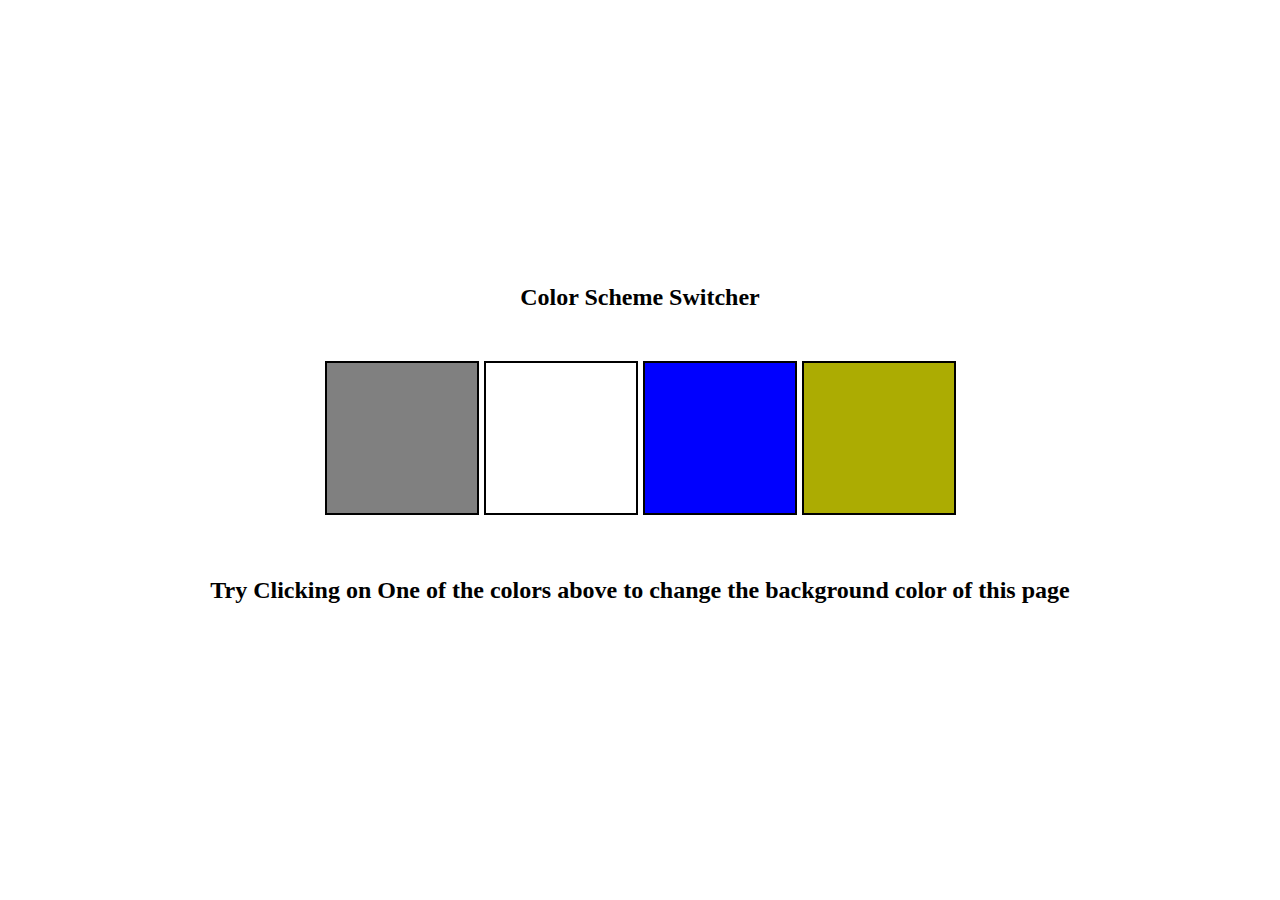
<file: project_1_color-changer/index.html>
<!DOCTYPE html>
<html lang="en">
<head>
    <meta charset="UTF-8">
    <meta name="viewport" content="width=device-width, initial-scale=1.0">
    <title>Color Changer</title>
    <link rel="stylesheet" href="style.css">
</head>
<body>
    <div class="container">
        <h2>Color Scheme Switcher</h2>
        <div class="buttons">
        <div class="button" id="grey"></div>
        <div class="button" id="white"></div>
        <div class="button" id="blue"></div>
        <div class="button" id="yellow"></div>
        </div>
        <h2 class="lower">Try Clicking on One of the colors above
            <span>to change the background color of this page</span>
        </h2>
    </div>
    <script src="script.js"></script>
</body>
</html>
</file>
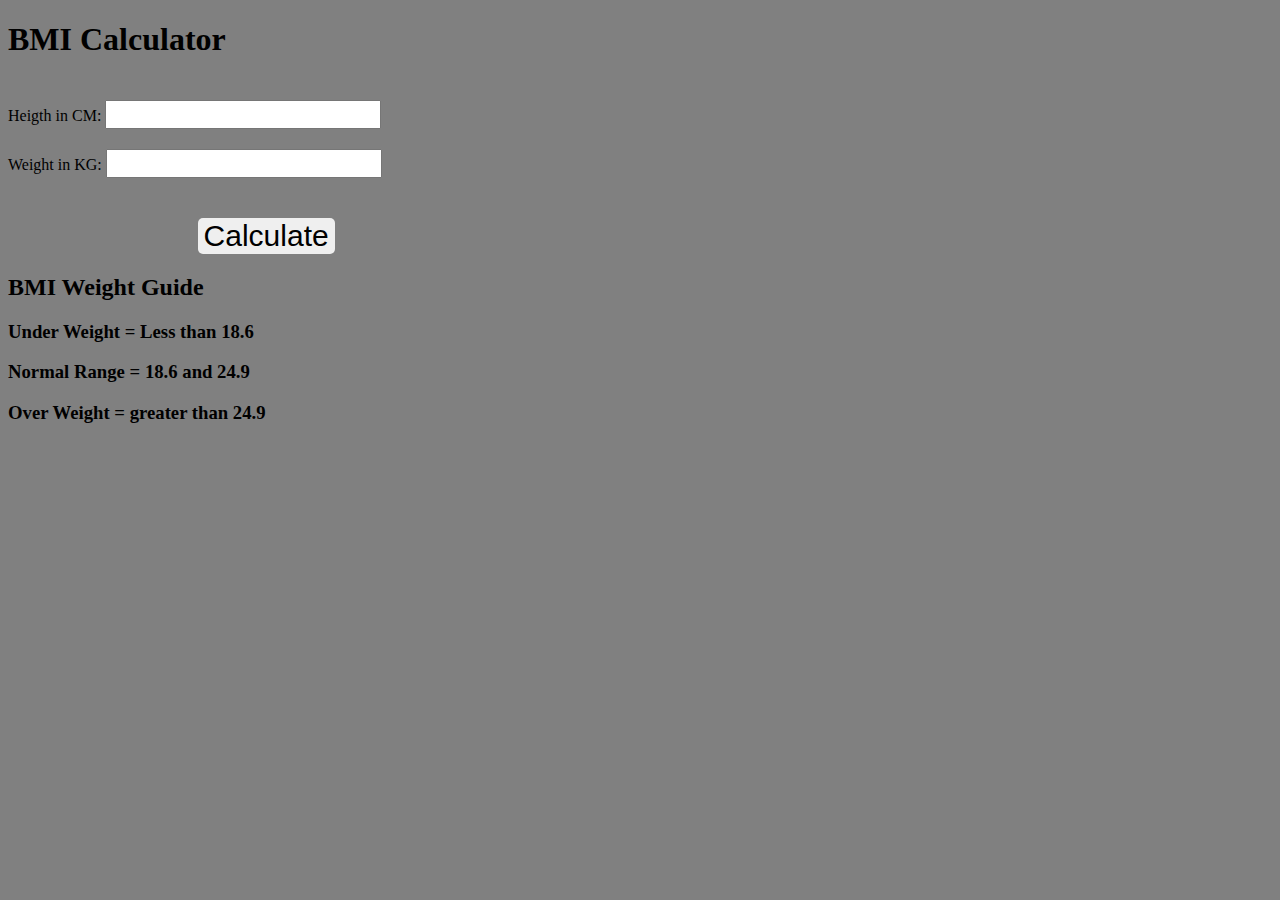
<file: project_2_BMI_Generator/index.html>
<!DOCTYPE html>
<html lang="en">
<head>
    <meta charset="UTF-8">
    <meta name="viewport" content="width=device-width, initial-scale=1.0">
    <title>BMI Calculator</title>
    <link rel="stylesheet" href="style.css">
</head>
<body>
    <h1>BMI Calculator</h1>
    <div>
        <label for="height">Heigth in CM:</label>
        <input type="text" id="height">
    </div>
    <div>
        <label for="weight">Weight in KG:</label>
        <input type="text" id="weight">
    </div>
    <button>Calculate</button>
    <div id="result" class="final"></div>
    <div class="weight guide">
        <h2>BMI Weight Guide</h3>
        <h3>Under Weight = Less than 18.6</h4>
        <h3>Normal Range = 18.6 and 24.9</h4>
        <h3>Over Weight = greater than 24.9</h4>
    </div>
    <script src="script.js"></script>
</body>
</html>
</file>
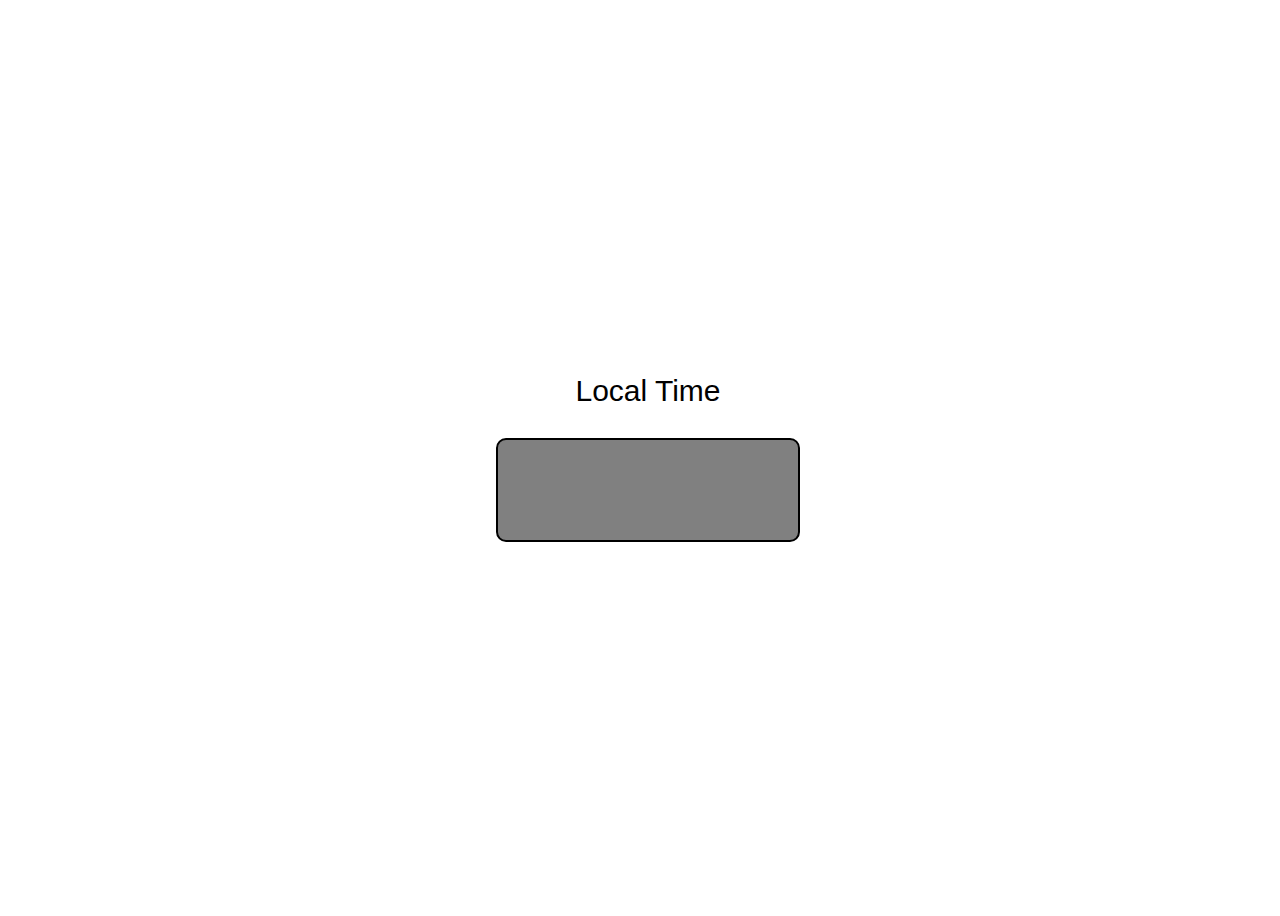
<file: project_3_Digital_Clock/index.html>
<!DOCTYPE html>
<html lang="en">
<head>
    <meta charset="UTF-8">
    <meta name="viewport" content="width=device-width, initial-scale=1.0">
    <title>Digital Clock</title>
    <link rel="stylesheet" href="style.css">
</head>
<body>
    <div class="container">
        <div>Local Time</div>
        <div id="clock"></div>
    </div>

    <script src="script.js"></script>
</body>
</html>
</file>
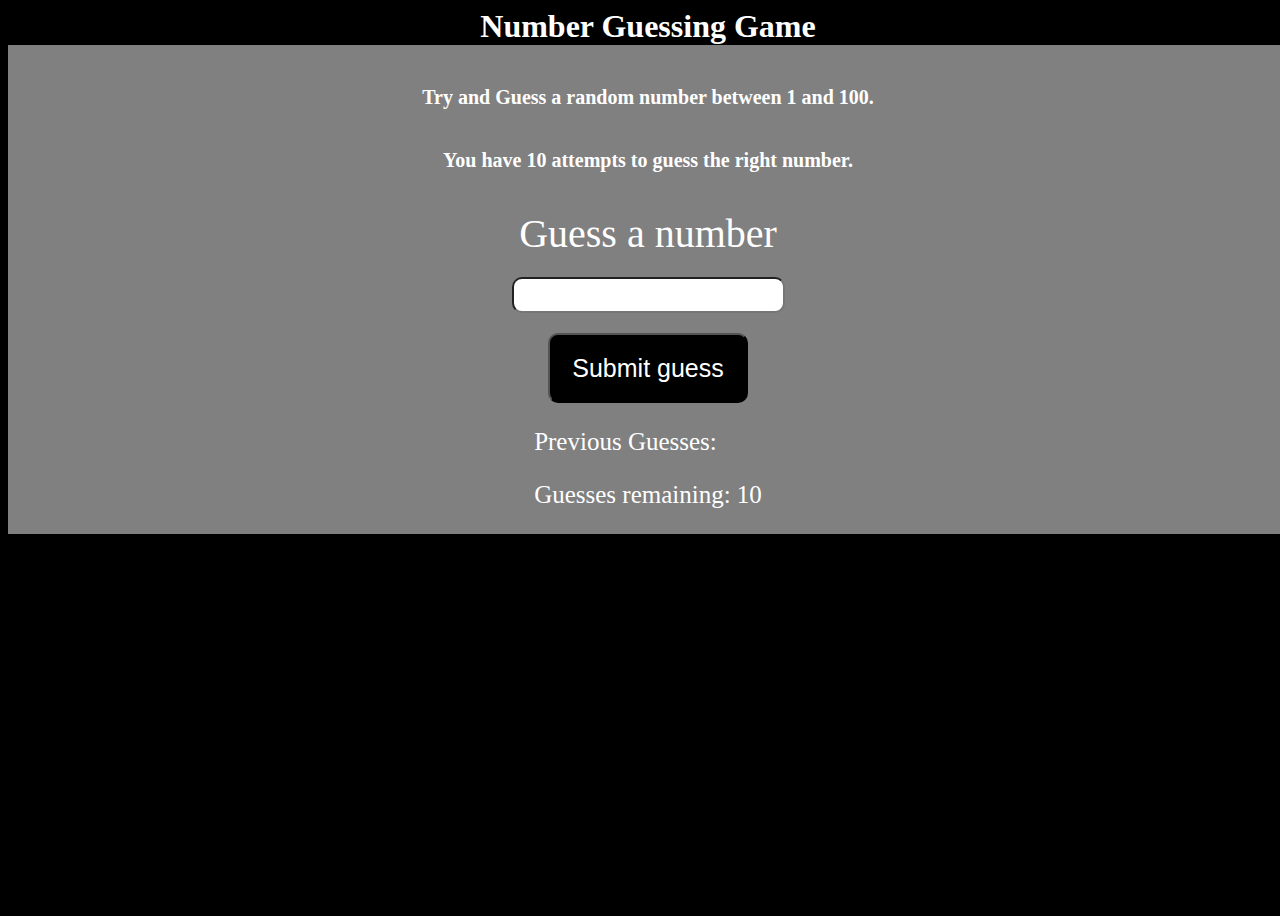
<file: project_4_Guess_The _Number/index.html>
<!DOCTYPE html>
<html lang="en">

<head>
    <meta charset="UTF-8">
    <meta name="viewport" content="width=device-width, initial-scale=1.0">
    <title>Number Guessing game</title>
    <link rel="stylesheet" href="style.css">
</head>

<body>
    <nav>
        <div id="wrapper">
            <h1>Number Guessing Game</h1>
            <p>Try and Guess a random number between 1 and 100.</p>
            <p>You have 10 attempts to guess the right number.</p>
            <br>
            <form class="form">
                <label for="guessField" id="guess">Guess a number</label>
                <input type="text" id="guessField">
                <input type="submit" id="subt" value="Submit guess" class="guessSubmit">
            </form>

            <div class="resultParas">
                <p>Previous Guesses: <span class="guesses"></span></p>
                <p>Guesses remaining: <span class="lastResult">10</span></p>
                <p class="lowOrHi"></p>
            </div>
        </div>
    </nav>

    <script src="script.js"></script>
</body>

</html>
</file>
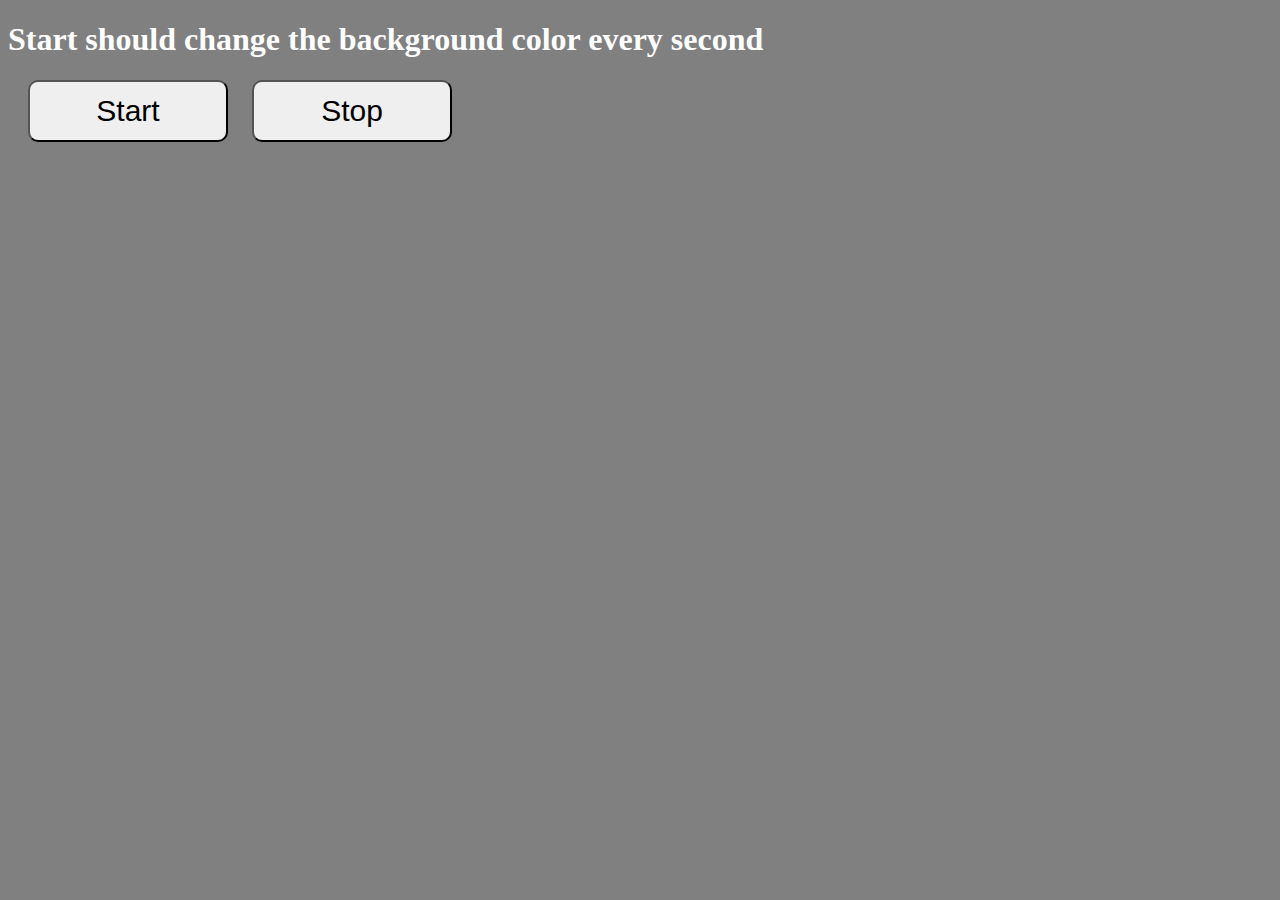
<file: project_5_unlimited_colors/index.html>
<!DOCTYPE html>
<html lang="en">
<head>
    <meta charset="UTF-8">
    <meta name="viewport" content="width=device-width, initial-scale=1.0">
    <title>Unlimites Colors</title>
</head>
<style>
    body{
        background-color: grey;
        color: white;
    }
    #start,#stop{
        font-size: 30px;
        padding: 12px;
        border-radius: 10px;
        width: 200px;
        margin-left: 20px;
    }
</style>
<body>
    <h1>Start should change the background color every second</h1>
    <button id="start">Start</button>
    <button id="stop">Stop</button>

    <script src="script.js"></script>
</body>
</html>
</file>
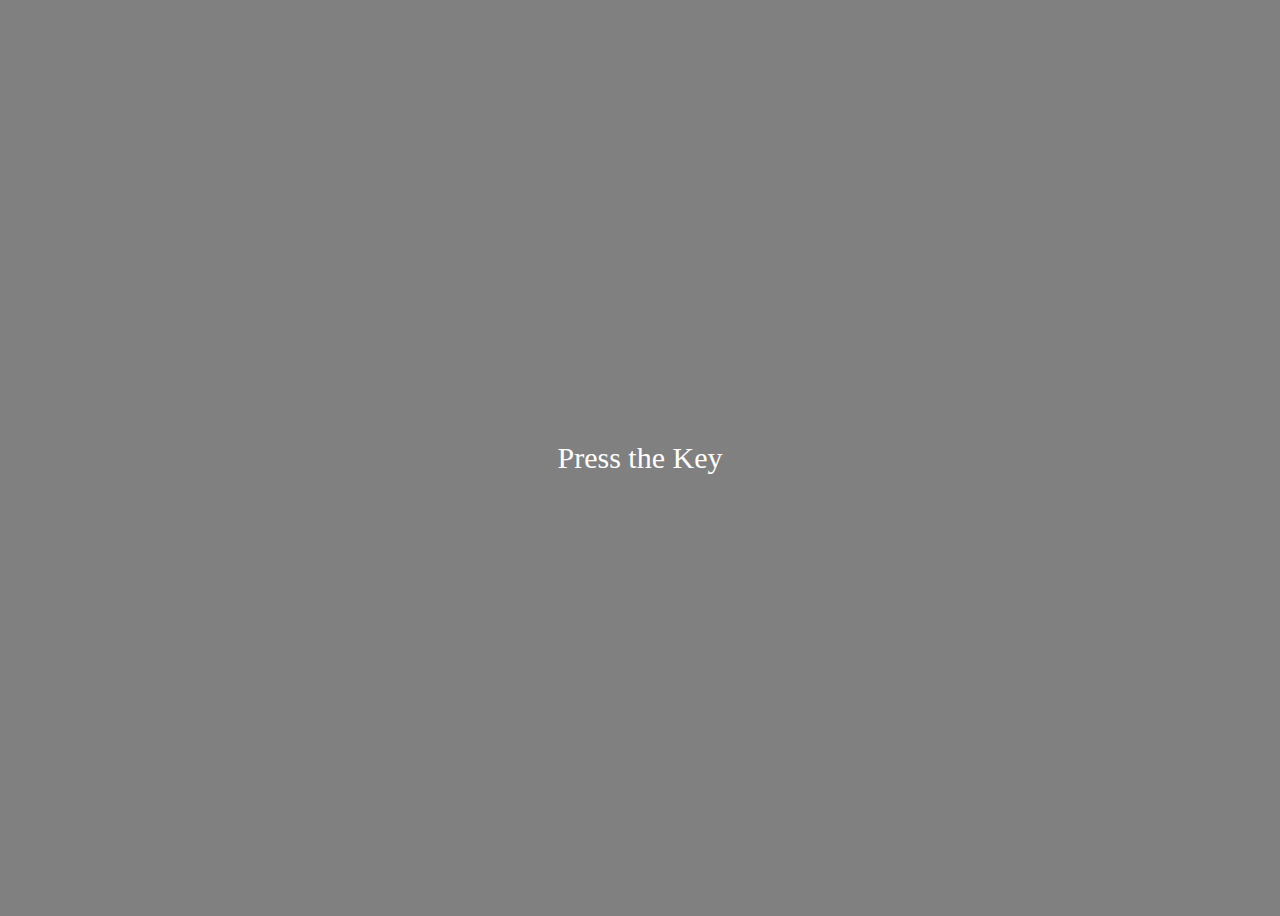
<file: project_6_keyboard_check/index.html>
<!DOCTYPE html>
<html lang="en">

<head>
    <meta charset="UTF-8">
    <meta name="viewport" content="width=device-width, initial-scale=1.0">
    <title>Keyboard Check </title>
</head>

<style>
    body {
        background: grey;
        font-size: 30px;
        height: 100vh;
        display: flex;
        justify-content: center;
        align-items: center;
        color: #fff;
    }
</style>

<body>
    <div class="project">
        <div id="insert">
            <div class="key">Press the Key</div>
        </div>
    </div>

    <script>

        let insert = document.querySelector("#insert")
        window.addEventListener("keydown", (e) => {
            insert.innerHTML = `
                <div class="color">
                    <table border="1">
                        <tr>
                            <th>Key</th>
                            <th>Key Code</th>
                            <th>Code</th>
                        </tr>
                        <tr>
                            <th>${e.key === " " ? "space" : e.key}</th>
                            <th>${e.keyCode}</th>
                            <th>${e.code}</th>
                        </tr>
                    </table>
                </div>    
            `
        })

    </script>
</body>

</html>
</file>
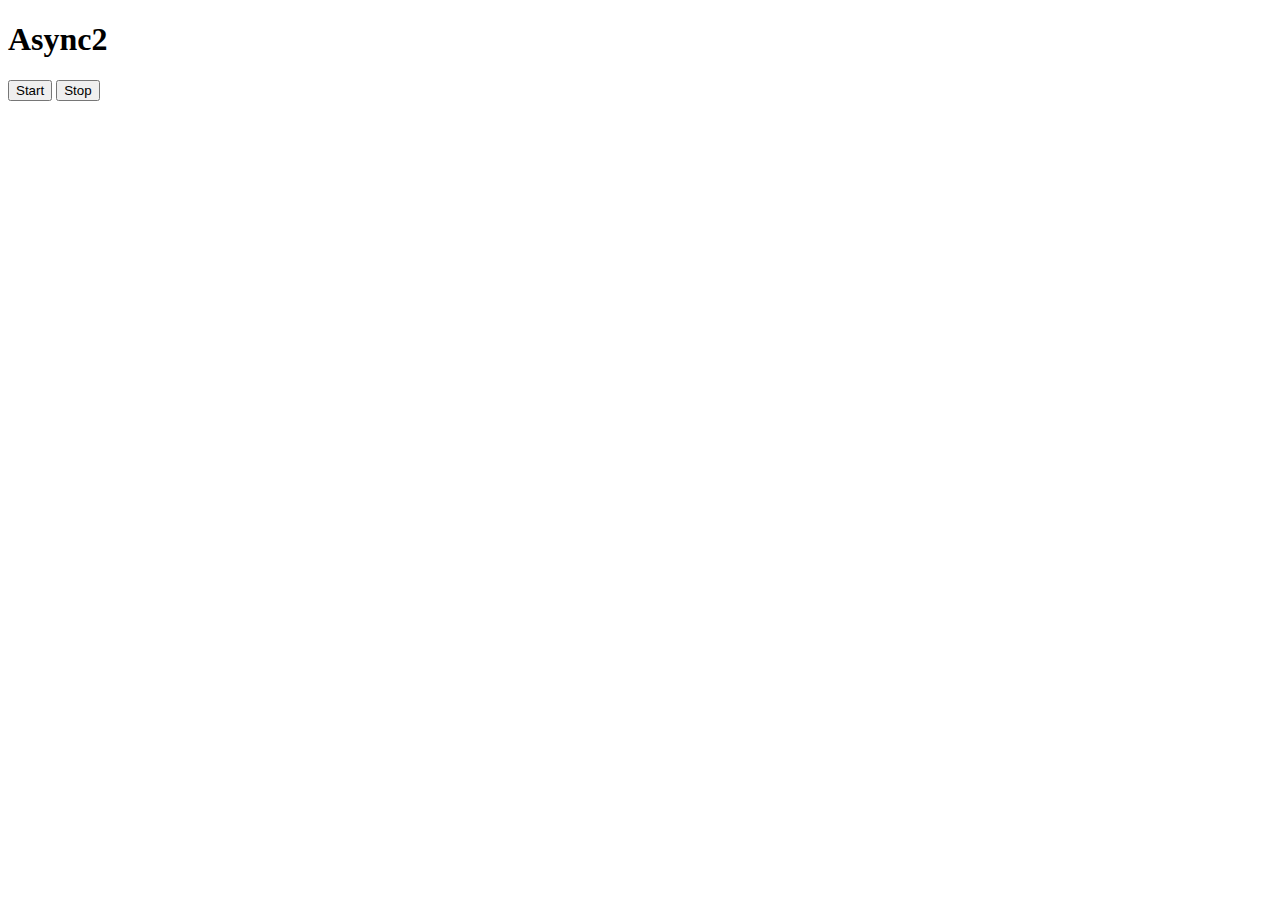
<file: Async/two.html>
<!DOCTYPE html>
<html lang="en">
<head>
    <meta charset="UTF-8">
    <meta name="viewport" content="width=device-width, initial-scale=1.0">
    <title>Async</title>
</head>
<body>
    <h1>Async2</h1>
    <button id="start">Start</button>
    <button id="stop">Stop</button>

    <script>

        let si=function(){
            console.log("sujit");
        }

        // setInterval(() => {
        //     console.log("async");
        // }, 1000);

        // let setIn=setInterval(si,1000);
        // clearInterval(setIn)
        let start=document.querySelector("#start")
        let stop=document.querySelector("#stop")

        start.addEventListener("click",()=>{
            setIn=setInterval(si,1000)
        });

        stop.addEventListener("click",()=>{
            clearInterval(setIn)
        })

        

    </script>

</body>
</html>
</file>
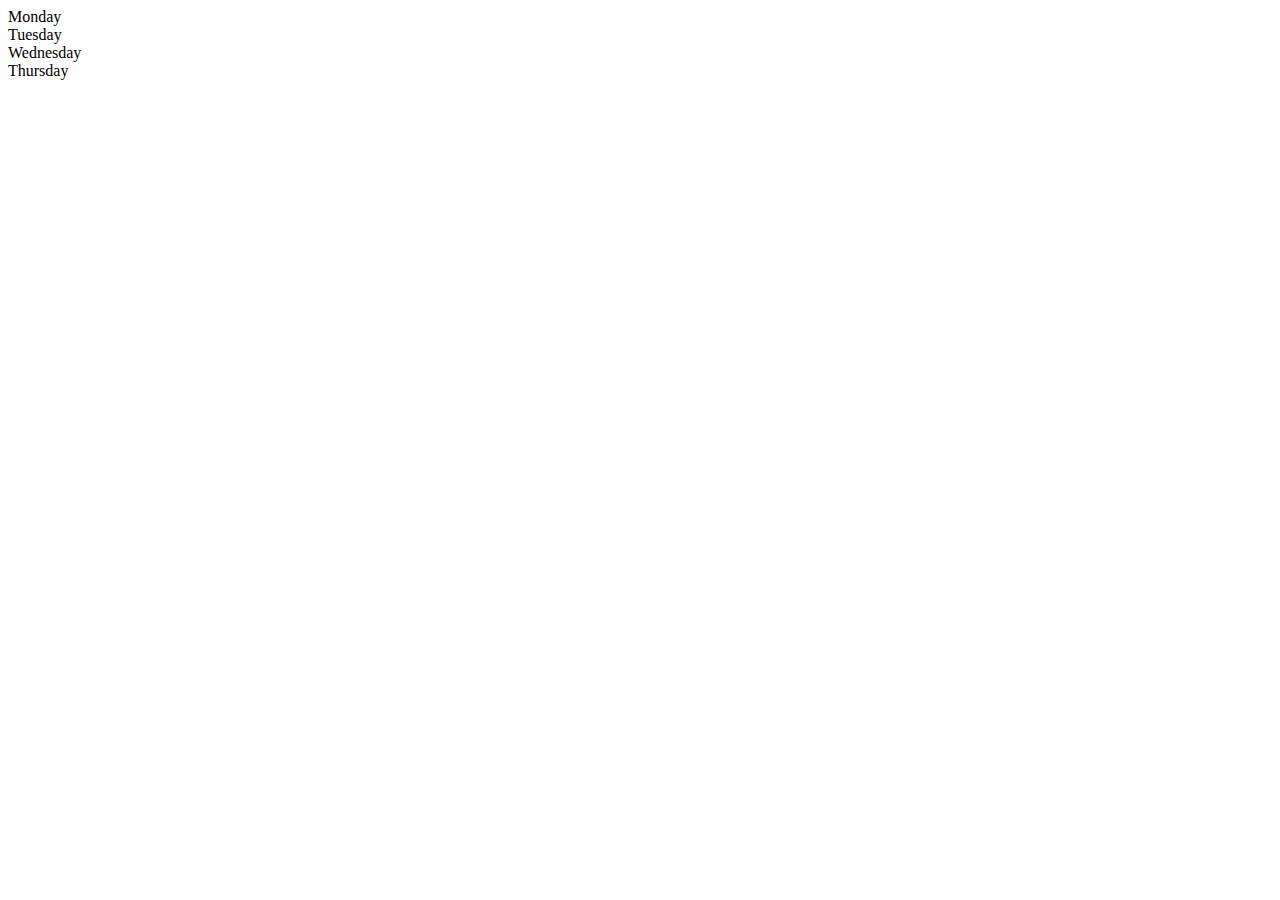
<file: DOM/DOM_01.html>
<!DOCTYPE html>
<html lang="en">
<head>
    <meta charset="UTF-8">
    <meta name="viewport" content="width=device-width, initial-scale=1.0">
    <title>Document Object Model</title>
</head>

<style>
    .container{
        background-color: #212121;
        color: #fff;
    }
</style>

<body>
    <div class="parent">
        <div class="day">Monday</div>
        <div class="day">Tuesday</div>
        <div class="day">Wednesday</div>
        <div class="day">Thursday</div>
    </div>


    <script>
        let parent=document.querySelector(".parent")
        // console.log(parent);
        // console.log(parent.children);


        // for(i=0;i<parent.children.length;i++){
            // console.log(parent.children[i].innerHTML);
        // }

        // console.log(parent.firstElementChild.innerText);
        // console.log(parent.lastElementChild.innerText);

        let day=document.querySelector(".day")
        // console.log(day);
        // console.log(day.parentElement);

        console.log(parent.childNodes); 


    </script>

</body>
</html>
</file>
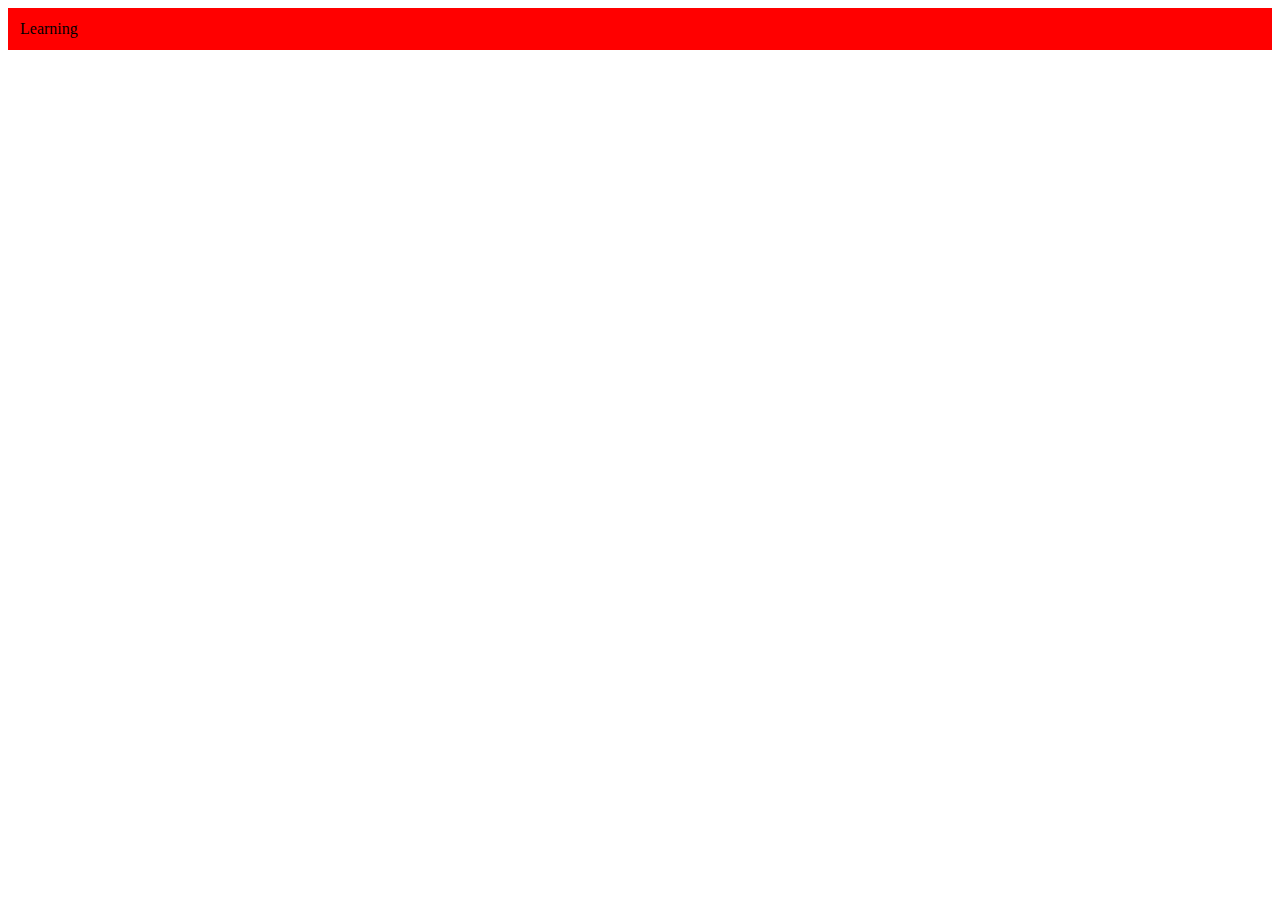
<file: DOM/DOM_02.html>
<!DOCTYPE html>
<html lang="en">
<head>
    <meta charset="UTF-8">
    <meta name="viewport" content="width=device-width, initial-scale=1.0">
    <title>Document Object Model</title>
</head>
<body>


    <script>
        let div=document.createElement("div")
        // console.log(div);
        div.className="main"
        div.id= "unique"
        div.setAttribute("title","Learn")
        div.style.backgroundColor="red"
        div.style.padding="12px"
        // div.innerText="Learning Javascript"
        let addText=document.createTextNode("Learning")
        div.appendChild(addText)
        document.body.appendChild(div)


    </script>
</body>
</html>
</file>
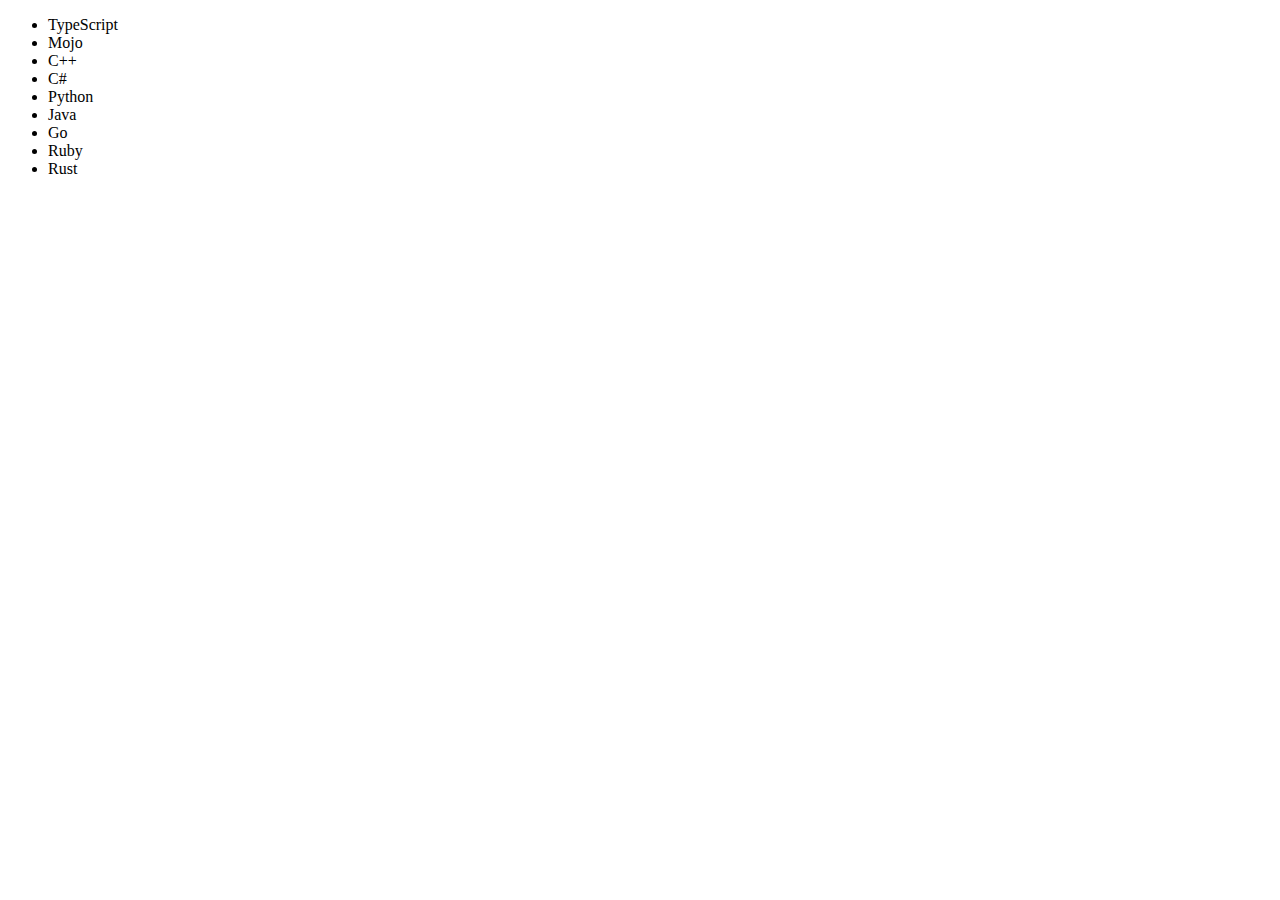
<file: DOM/DOM_03.html>
<!DOCTYPE html>
<html lang="en">

<head>
    <meta charset="UTF-8">
    <meta name="viewport" content="width=device-width, initial-scale=1.0">
    <title>Document Object Model</title>
</head>

<body>
    <ul class="language">
        <li>Javascript</li>
    </ul>

    <script>

        //add element

        function addLanguage(langName) {
            let li = document.createElement("li")
            li.innerText = langName
            let ul = document.querySelector(".language")
            ul.appendChild(li)
        }

        addLanguage("C")
        addLanguage("C++")
        addLanguage("C#")
        addLanguage("Python")
        addLanguage("Java")

        function addLanguageOptimalWay(langName) {
            let li = document.createElement("li")
            li.appendChild(document.createTextNode(langName))
            let ul = document.querySelector(".language")
            ul.appendChild(li)
        }

        addLanguageOptimalWay("Go")
        addLanguageOptimalWay("Ruby")
        addLanguageOptimalWay("Rust")
        addLanguageOptimalWay("Kotlin")

        //Edit element

        let secondLanguage = document.querySelector("li:nth-child(2)")
        //  secondLanguage.innerText="Mojo"
        let newLi = document.createElement('li')
        newLi.textContent = "Mojo"
        secondLanguage.replaceWith(newLi)


        let firstLanguage = document.querySelector("li:nth-child(1)")
        firstLanguage.outerHTML = "<li>TypeScript</li>"

        //Remove Element

        let lastLanguage = document.querySelector("li:last-child")
        lastLanguage.remove()


    </script>
</body>

</html>
</file>
<file: project_1_color-changer/style.css>
*{
    margin: 0;
    padding: 0;
}


.container{
    height: 100vh;
    width: 100%;
    display: flex;
    flex-direction: column;
    justify-content: center;
    align-items: center;
    gap: 50px;
}

.buttons{
    display: flex;
    justify-content: center;
    align-items: center;
    gap: 5px;
}
.button{
    width: 150px;
    height: 150px;
    border: 2px solid black;
}

.container .lower{
    margin:12px 12px;
}
.container .lower span{
  text-align: center;
}

#grey{
    background-color: grey;
}

#white{
    background-color: white;
}

#blue{
    background-color: blue;
}

#yellow{
    background-color: rgb(172, 172, 2);
}
</file>
<file: project_2_BMI_Generator/style.css>
body{
    background-color: grey;
}

#height,#weight
{
    margin-top: 20px;
    font-size: 20px;
    font-weight: bolder;
    font-family: sans-serif;
}

button{
    margin-top: 40px;
    margin-left: 15%;
    font-size: 30px;
    border-radius: 5px;
    border: none;
    cursor: pointer;
}

#result{
    width: 400px;
    height: 38px;
    border: 2px solid black;
    margin-top: 30px;
    margin-left: 15%;
    font-size: 30px;
    border-radius: 7px;
    text-align: center;
}

.final{
    display: none;
}
</file>
<file: project_3_Digital_Clock/style.css>
body{
    display: flex;
    height: 100vh;
    width: 100%;
    justify-content: center;
    align-items: center;
}

.container>div{
    font-size: 30px;
    font-family: sans-serif;
    text-align: center;
}

.container #clock{
    width: 300px;
    height: 100px;
    border: 2px solid black;
    border-radius: 10px;
    background-color: grey;
    color: #fff;
    margin-top: 30px;
    display: flex;
    align-items: center;
    justify-content: center;
}
</file>
<file: project_4_Guess_The _Number/style.css>
#wrapper {
    display: flex;
    flex-direction: column;
    justify-content: center;
    align-items: center;
    background-color: grey;
}

body{
    width: 100%;
    height: 100vh;
    background-color: black;
}
#wrapper h1{
    color: white;
    width: 100%;
    text-align: center;
    background-color: black;
    margin-top: 0;
}


.form{
    display: flex;
    flex-direction: column;
    justify-content: center;
    align-items: center;
    gap: 20px;
    font-size: 40px;
    color: white;
}

#wrapper > p{
    color: white;
    font-size: 20px;
    font-weight: bolder;
}

.form input{
    font-size: 20px;
    height: 30px;
    border-radius: 10px;
    text-align: center;
}

#subt{
    color: white;
    background-color: black;
    font-size: 25px;
    height: 70px;
    width: 200px;
}

.resultParas p{
    font-size: 25px;
    color: #fff;
}
</file>
